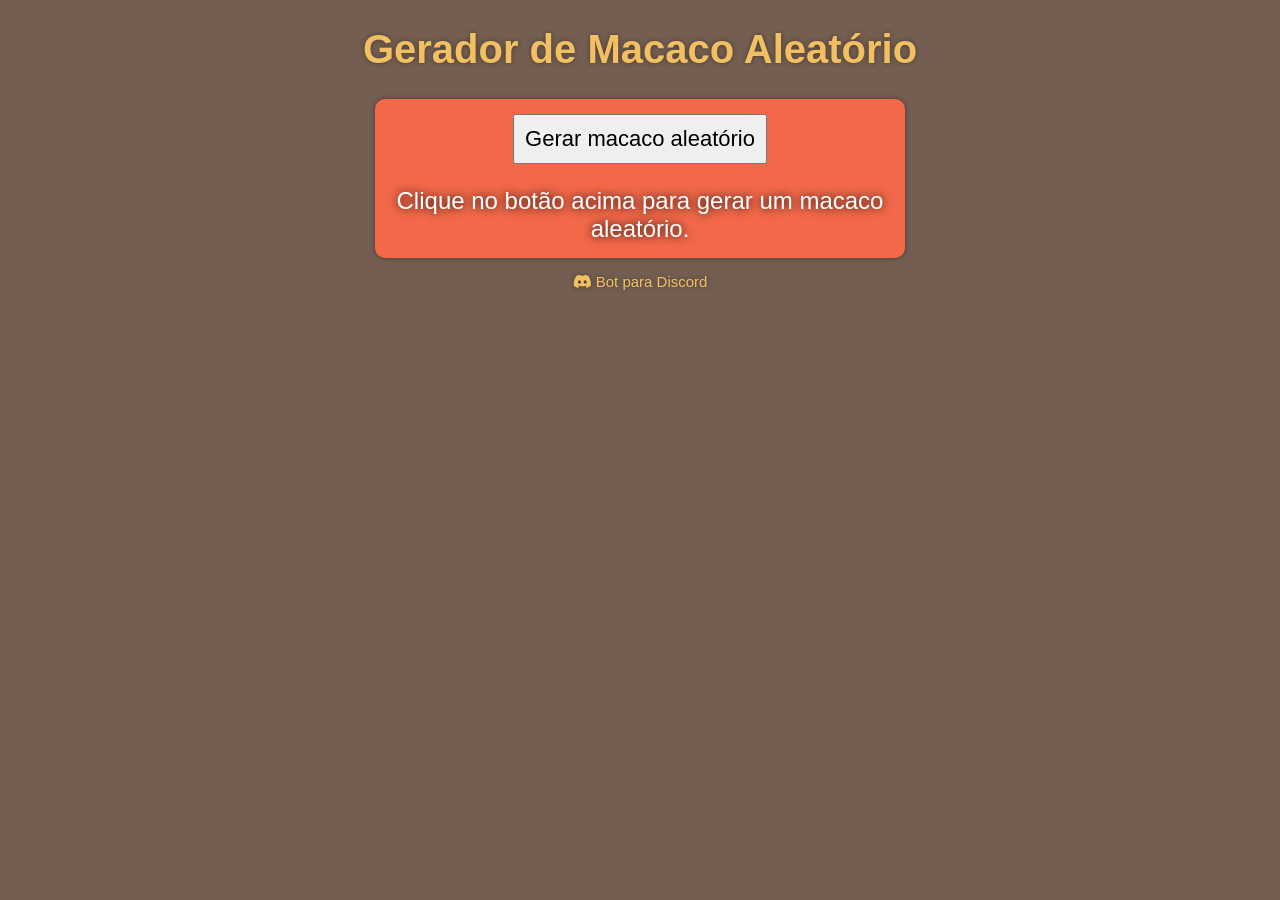
<file: index.html>
<!DOCTYPE html>
<html lang="pt-BR">
<head>
    <meta charset="UTF-8">
    <meta http-equiv="X-UA-Compatible" content="IE=edge">
    <meta name="viewport" content="width=device-width, initial-scale=1.0">
    <title>Gerador de Macaco Aleatório</title>
    <link rel="stylesheet" href="estilo.css">
    <link rel="shortcut icon" href="favicon.ico" type="image/x-icon">
    <link rel="stylesheet" href="https://cdnjs.cloudflare.com/ajax/libs/font-awesome/6.0.0-beta3/css/all.min.css">

</head>
<body>
    <header>
        <h1>Gerador de Macaco Aleatório</h1> 
    </header>
    <section>
        <div style="text-align:center">
            <input type="button" value="Gerar macaco aleatório" style="font-size:22px;padding:10px" onclick="gerar()">
        </div><br>
        <div id="foto">
        </div>
        <div id='res' style="text-align:center">
            Clique no botão acima para gerar um macaco aleatório.
        </div>
    </section>
    <footer>
        <p><a href="https://top.gg/bot/1243673463902834809" target="_blank"><i class="fa-brands fa-discord"></i> Bot para Discord</a></p>
    </footer>
    <script src="script.js"></script>
</body>
</html>
</file>
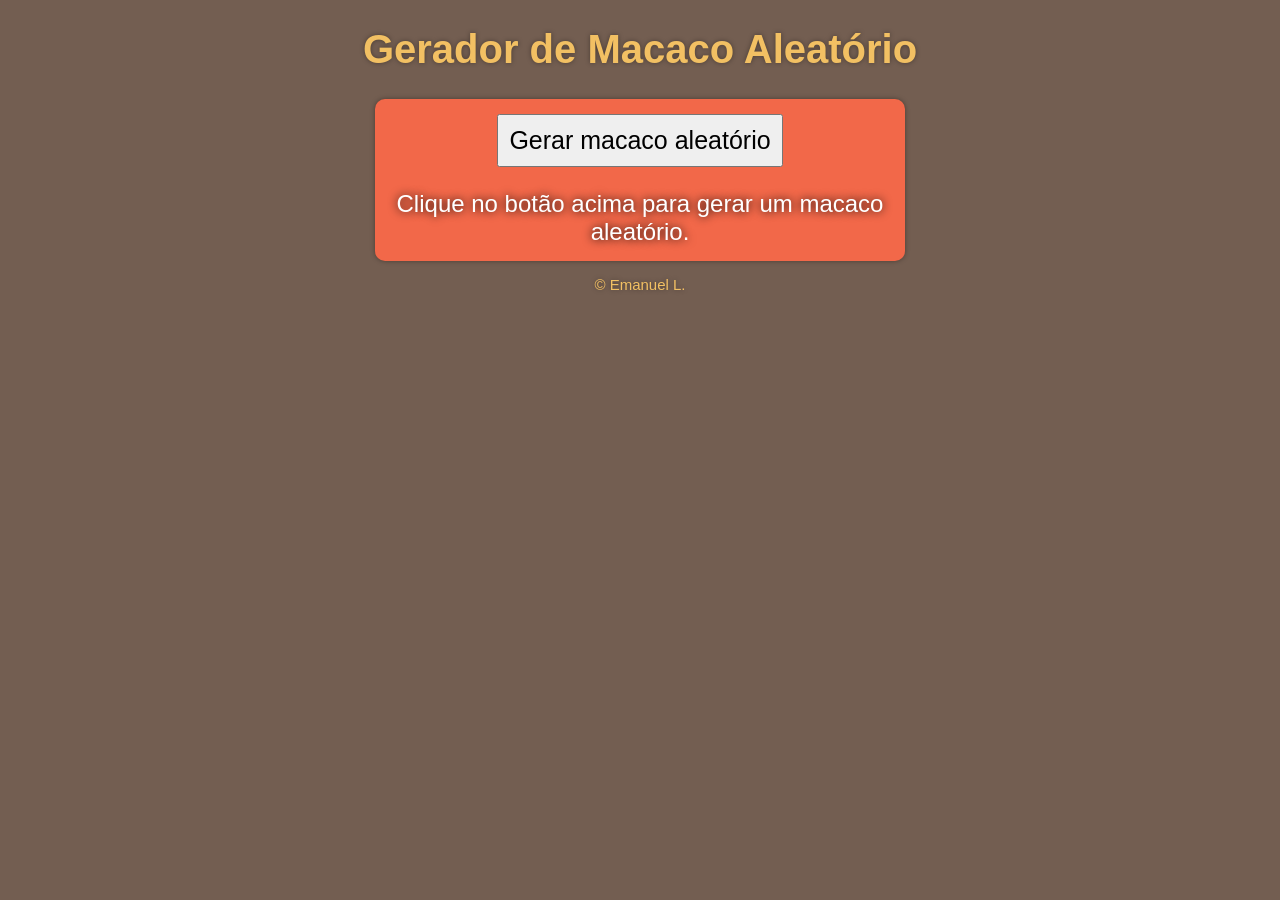
<file: modelo.html>
<!DOCTYPE html>
<html lang="pt-BR">
<head>
    <meta charset="UTF-8">
    <meta http-equiv="X-UA-Compatible" content="IE=edge">
    <meta name="viewport" content="width=device-width, initial-scale=1.0">
    <title>Gerador de Macaco Aleatório</title>
    <link rel="stylesheet" href="estilo.css">
</head>
<body>
    <header>
        <h1>Gerador de Macaco Aleatório</h1>
    </header>
    <section>
        <div style="text-align:center">
            <input type="button" value="Gerar macaco aleatório" style="font-size:25px;padding:10px" onclick="gerar()">
        </div><br>
        <div id="foto">
        </div>
        <div id='res' style="text-align:center">
            Clique no botão acima para gerar um macaco aleatório.
        </div>
    </section>
    <footer>
        <p>&copy; Emanuel L.</p>
    </footer>
    <script src="script.js"></script>
</body>
</html>
</file>
<file: estilo.css>
:root {
    --cor1: #BFBDA3;
    --cor2: #737263;
    --cor3: #F2C063;
    --cor4: #735E51;
    --cor5: #F26849;
}
body {
    background: var(--cor4);
    font: normal 15pt Arial;
    width: 100%;
    height: 100%;
    margin: 0;
    padding: 0;
}

body h1 {
    text-shadow: 0px 0px 5px rgba(0, 0, 0, 0.363);
}

header {
    color: var(--cor3);
    text-align: center;
}

section {
    background: var(--cor5);
    border-radius: 10px;
    padding: 15px;
    max-width: 500px;
    min-width: 270px;
    margin: auto;
    box-shadow: 0px 0px 5px rgba(0, 0, 0, 0.363);
}
img {
    border-radius: 10px;
    box-shadow: 0px 0px 5px rgba(0, 0, 0, 0.363);
}
footer {
    font-size: 0.75em;
    color: var(--cor3);
    text-align: center;
    text-shadow: 0px 0px 5px rgba(0, 0, 0, 0.363);
}
footer a {
    color: var(--cor3);
    text-decoration: none;
}
footer a:hover {
    text-decoration: underline;
}
#res {
    color: white;
    text-shadow: 0px 0px 10px black;
    font-size: larger;
}

@keyframes show-dots {
    0%, 25% { content: '.'; }
    50% { content: '..'; }
    75% { content: '...'; }
    100% { content: '...'; }
  }
  
  #animating-dots::after {
    content: '...'; /* Começa com os três pontos visíveis */
    display: inline-block; /* Garante que os pontos não sejam exibidos verticalmente */
    animation: show-dots 3s infinite steps(4);
  }
</file>
